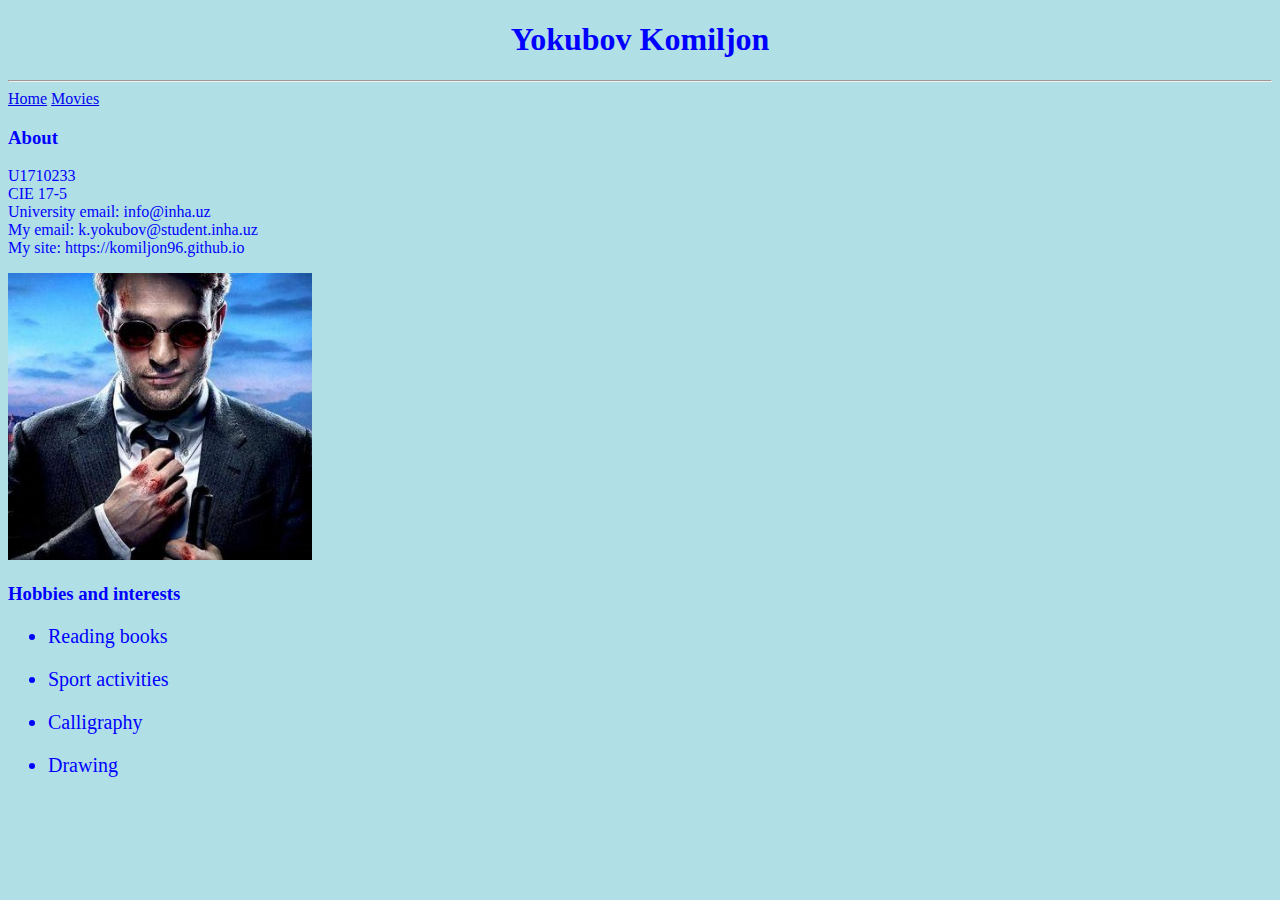
<file: index.html>
<!DOCTYPE html>
<html>
<head>
	<title>Yokubov Komiljon | U1710233</title>
<link rel="stylesheet" type="text/css" href="css/style.css">
</head>
<body style="background-color:powderblue;">
<h1 align="center">Yokubov Komiljon</h1>
<hr>
<a href="index.html">Home</a>
<a href="movies.html">Movies</a>
<h3>About</h3>
<p>U1710233<br>CIE 17-5<br>University email: info@inha.uz<br>My email: k.yokubov@student.inha.uz <br>My site: https://komiljon96.github.io </p>
<img src="images/daredevil1.jpg" width="304" height="287">
<h3>Hobbies and interests</h3>
<ul><li>Reading books</li></ul>
<ul><li>Sport activities</li></ul>
<ul><li>Calligraphy</li></ul>
<ul><li>Drawing</li></ul>
</body>
</html>
</file>
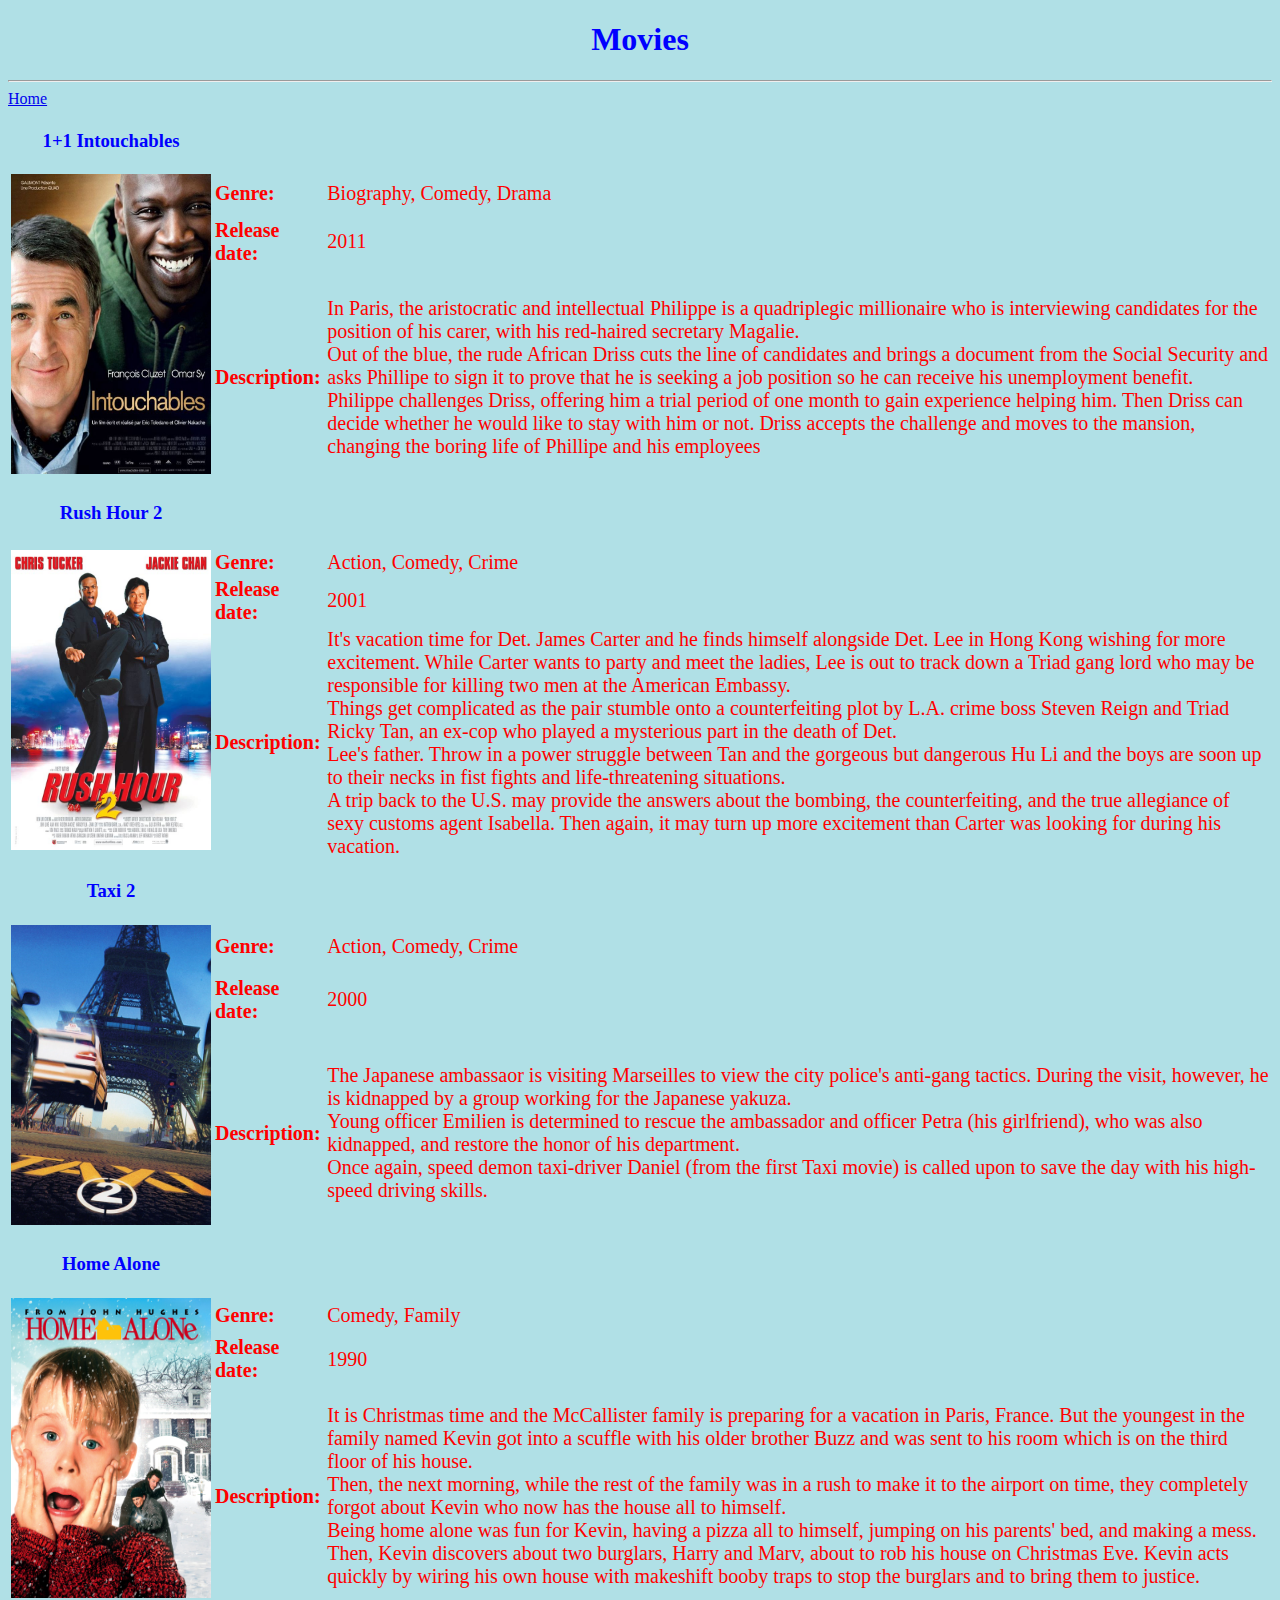
<file: movies.html>
<!DOCTYPE html>
<html>
<head>
	<title>Movies</title>
	<link rel="stylesheet" type="text/css" href="css/style.css">
</head>
<body style="background-color:powderblue;">
<h1 align="center">Movies</h1>
<hr>
<a href="index.html">Home</a>


<table >
		<tr> <th>
			<h3>1+1 Intouchables</h3> </th>
		</tr>
		<tr>
			<td rowspan="4"><a href="http://www.imdb.com/title/tt1675434/?ref_=nv_sr_1"><img src="images/intouchables.jpg"  width="200" height="300"></a></td>
			<td></td>
			<td></td>	
		</tr>
		<tr>
			<td><b>Genre:</b></td>
			<td> Biography, Comedy, Drama</td>
		</tr>
		<tr>
			<td><b>Release date:</b></td>
			<td>2011</td>
		</tr>
		<tr>
			<td><b>Description:</b></td>
			<td >In Paris, the aristocratic and intellectual Philippe is a quadriplegic millionaire who is interviewing candidates for the position of his carer, with his red-haired secretary Magalie. <br>Out of the blue, the rude African Driss cuts the line of candidates and brings a document from the Social Security and asks Phillipe to sign it to prove that he is seeking a job position so he can receive his unemployment benefit. <br>Philippe challenges Driss, offering him a trial period of one month to gain experience helping him. Then Driss can decide whether he would like to stay with him or not. Driss accepts the challenge and moves to the mansion, changing the boring life of Phillipe and his employees</td>
		</tr>

		<tr> <th>
			<h3>Rush Hour 2</h3> </th>
		</tr>
		<tr>
			<td rowspan="4"><a href="http://www.imdb.com/title/tt0266915/?ref_=nv_sr_1"><img src="images/rush-hour-2.jpg"  width="200" height="300"></a></td>
			<td></td>
			<td></td>	
		</tr>
		<tr>
			<td><b>Genre:</b></td>
			<td> Action, Comedy, Crime</td>
		</tr>
		<tr>
			<td><b>Release date:</b></td>
			<td>2001</td>
		</tr>
		<tr>
			<td><b>Description:</b></td>
			<td >It's vacation time for Det. James Carter and he finds himself alongside Det. Lee in Hong Kong wishing for more excitement. While Carter wants to party and meet the ladies, Lee is out to track down a Triad gang lord who may be responsible for killing two men at the American Embassy. <br> Things get complicated as the pair stumble onto a counterfeiting plot by L.A. crime boss Steven Reign and Triad Ricky Tan, an ex-cop who played a mysterious part in the death of Det. <br> Lee's father. Throw in a power struggle between Tan and the gorgeous but dangerous Hu Li and the boys are soon up to their necks in fist fights and life-threatening situations. <br> A trip back to the U.S. may provide the answers about the bombing, the counterfeiting, and the true allegiance of sexy customs agent Isabella. Then again, it may turn up more excitement than Carter was looking for during his vacation.</td>
		</tr>

		<tr> <th>
			<h3>Taxi 2</h3> </th>
		</tr>
		<tr>
			<td rowspan="4"><a href="http://www.imdb.com/title/tt0183869/?ref_=nv_sr_1"><img src="images/taxi-2.jpg"  width="200" height="300"></a></td>
			<td></td>
			<td></td>	
		</tr>
		<tr>
			<td><b>Genre:</b></td>
			<td>  Action, Comedy, Crime</td>
		</tr>
		<tr>
			<td><b>Release date:</b></td>
			<td>2000</td>
		</tr>
		<tr>
			<td><b>Description:</b></td>
			<td >The Japanese ambassaor is visiting Marseilles to view the city police's anti-gang tactics. During the visit, however, he is kidnapped by a group working for the Japanese yakuza. <br> Young officer Emilien is determined to rescue the ambassador and officer Petra (his girlfriend), who was also kidnapped, and restore the honor of his department. <br>Once again, speed demon taxi-driver Daniel (from the first Taxi movie) is called upon to save the day with his high-speed driving skills.</td>
		</tr>

		<tr> <th>
			<h3>Home Alone</h3> </th>
		</tr>
		<tr>
			<td rowspan="4"><a href="http://www.imdb.com/title/tt0099785/?ref_=nv_sr_1"><img src="images/home_alone.jpg"  width="200" height="300"></a></td>
			<td></td>
			<td></td>	
		</tr>
		<tr>
			<td><b>Genre:</b></td>
			<td>Comedy, Family </td>
		</tr>
		<tr>
			<td><b>Release date:</b></td>
			<td>1990</td>
		</tr>
		<tr>
			<td><b>Description:</b></td>
			<td >It is Christmas time and the McCallister family is preparing for a vacation in Paris, France. But the youngest in the family named Kevin got into a scuffle with his older brother Buzz and was sent to his room which is on the third floor of his house. <br>Then, the next morning, while the rest of the family was in a rush to make it to the airport on time, they completely forgot about Kevin who now has the house all to himself. <br> Being home alone was fun for Kevin, having a pizza all to himself, jumping on his parents' bed, and making a mess. <br> Then, Kevin discovers about two burglars, Harry and Marv, about to rob his house on Christmas Eve. Kevin acts quickly by wiring his own house with makeshift booby traps to stop the burglars and to bring them to justice.</td>
		</tr>
		
</table>


</body>
</html>
</file>
<file: css/style.css>
h1, h3, p, ul
{
    font-family: "Calibri";
    color: #0000ff;
}
ul
{
	font-size: 15pt;
}
td
{
	font-family: "Calibri";
	font-size: 15pt;
	color: #ff0000;
}
</file>
